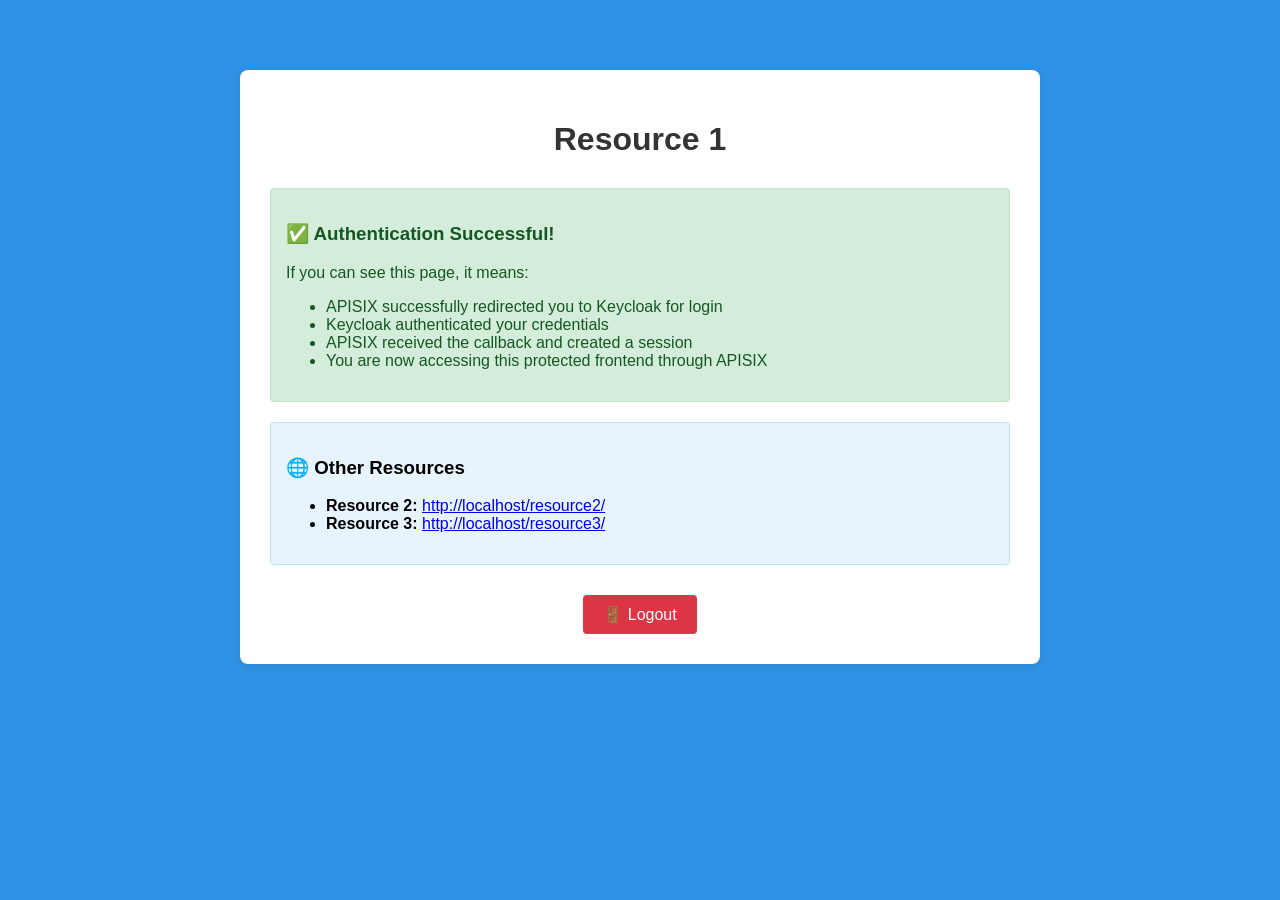
<file: resources/resource1/index.html>
<!DOCTYPE html>
<html lang="en">

<head>
  <meta charset="UTF-8">
  <meta name="viewport" content="width=device-width, initial-scale=1.0">
  <title>APISIX + Keycloak Demo Resource 1</title>
  <style>
    body {
      font-family: Arial, sans-serif;
      max-width: 800px;
      margin: 50px auto;
      padding: 20px;
      background-color: #2f92e4ff;
    }

    .container {
      background: white;
      padding: 30px;
      border-radius: 8px;
      box-shadow: 0 2px 10px rgba(0, 0, 0, 0.1);
    }

    .header {
      text-align: center;
      color: #333;
      margin-bottom: 30px;
    }

    .info-box {
      background: #e8f4fd;
      border: 1px solid #bee5eb;
      border-radius: 4px;
      padding: 15px;
      margin: 20px 0;
    }

    .success {
      background: #d4edda;
      border-color: #c3e6cb;
      color: #155724;
    }

    .logout-btn {
      background: #dc3545;
      color: white;
      padding: 10px 20px;
      border: none;
      border-radius: 4px;
      cursor: pointer;
      text-decoration: none;
      display: inline-block;
    }

    .logout-btn:hover {
      background: #c82333;
    }
  </style>
</head>

<body>
  <div class="container">
    <div class="header">
      <h1>Resource 1</h1>
    </div>

    <div class="info-box success">
      <h3>✅ Authentication Successful!</h3>
      <p>If you can see this page, it means:</p>
      <ul>
        <li>APISIX successfully redirected you to Keycloak for login</li>
        <li>Keycloak authenticated your credentials</li>
        <li>APISIX received the callback and created a session</li>
        <li>You are now accessing this protected frontend through APISIX</li>
      </ul>
    </div> 

    <div class="info-box">
      <h3>🌐 Other Resources</h3>
      <ul>
        <li><strong>Resource 2:</strong> <a href="http://localhost/resource2/">http://localhost/resource2/</a></li>
        <li><strong>Resource 3:</strong> <a href="http://localhost/resource3/">http://localhost/resource3/</a></li>
      </ul>
    </div>

    <div style="text-align: center; margin-top: 30px;">
      <a href="/logout" class="logout-btn">🚪 Logout</a>
    </div>
  </div>
</body>

</html>
</file>
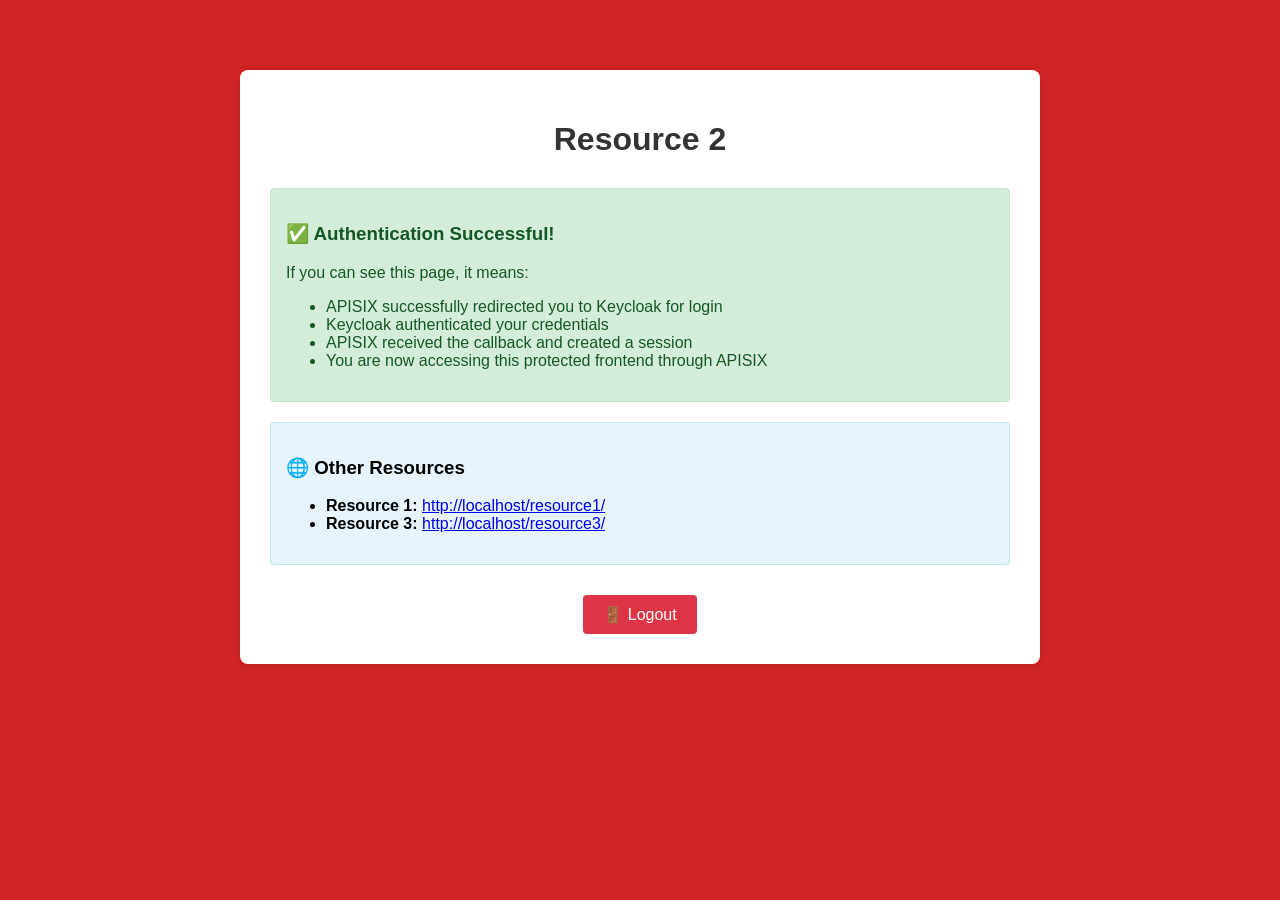
<file: resources/resource2/index.html>
<!DOCTYPE html>
<html lang="en">

<head>
  <meta charset="UTF-8">
  <meta name="viewport" content="width=device-width, initial-scale=1.0">
  <title>APISIX + Keycloak Demo Resource 2</title>
  <style>
    body {
      font-family: Arial, sans-serif;
      max-width: 800px;
      margin: 50px auto;
      padding: 20px;
      background-color: #d12525ff;
    }

    .container {
      background: white;
      padding: 30px;
      border-radius: 8px;
      box-shadow: 0 2px 10px rgba(0, 0, 0, 0.1);
    }

    .header {
      text-align: center;
      color: #333;
      margin-bottom: 30px;
    }

    .info-box {
      background: #e8f4fd;
      border: 1px solid #bee5eb;
      border-radius: 4px;
      padding: 15px;
      margin: 20px 0;
    }

    .success {
      background: #d4edda;
      border-color: #c3e6cb;
      color: #155724;
    }

    .logout-btn {
      background: #dc3545;
      color: white;
      padding: 10px 20px;
      border: none;
      border-radius: 4px;
      cursor: pointer;
      text-decoration: none;
      display: inline-block;
    }

    .logout-btn:hover {
      background: #c82333;
    }
  </style>
</head>

<body>
  <div class="container">
    <div class="header">
      <h1>Resource 2</h1>
    </div>

    <div class="info-box success">
      <h3>✅ Authentication Successful!</h3>
      <p>If you can see this page, it means:</p>
      <ul>
        <li>APISIX successfully redirected you to Keycloak for login</li>
        <li>Keycloak authenticated your credentials</li>
        <li>APISIX received the callback and created a session</li>
        <li>You are now accessing this protected frontend through APISIX</li>
      </ul>
    </div> 

    <div class="info-box">
      <h3>🌐 Other Resources</h3>
      <ul>
        <li><strong>Resource 1:</strong> <a href="http://localhost/resource1/">http://localhost/resource1/</a></li>
        <li><strong>Resource 3:</strong> <a href="http://localhost/resource3/">http://localhost/resource3/</a></li>
      </ul>
    </div>

    <div style="text-align: center; margin-top: 30px;">
      <a href="/logout" class="logout-btn">🚪 Logout</a>
    </div>
  </div>
</body>

</html>
</file>
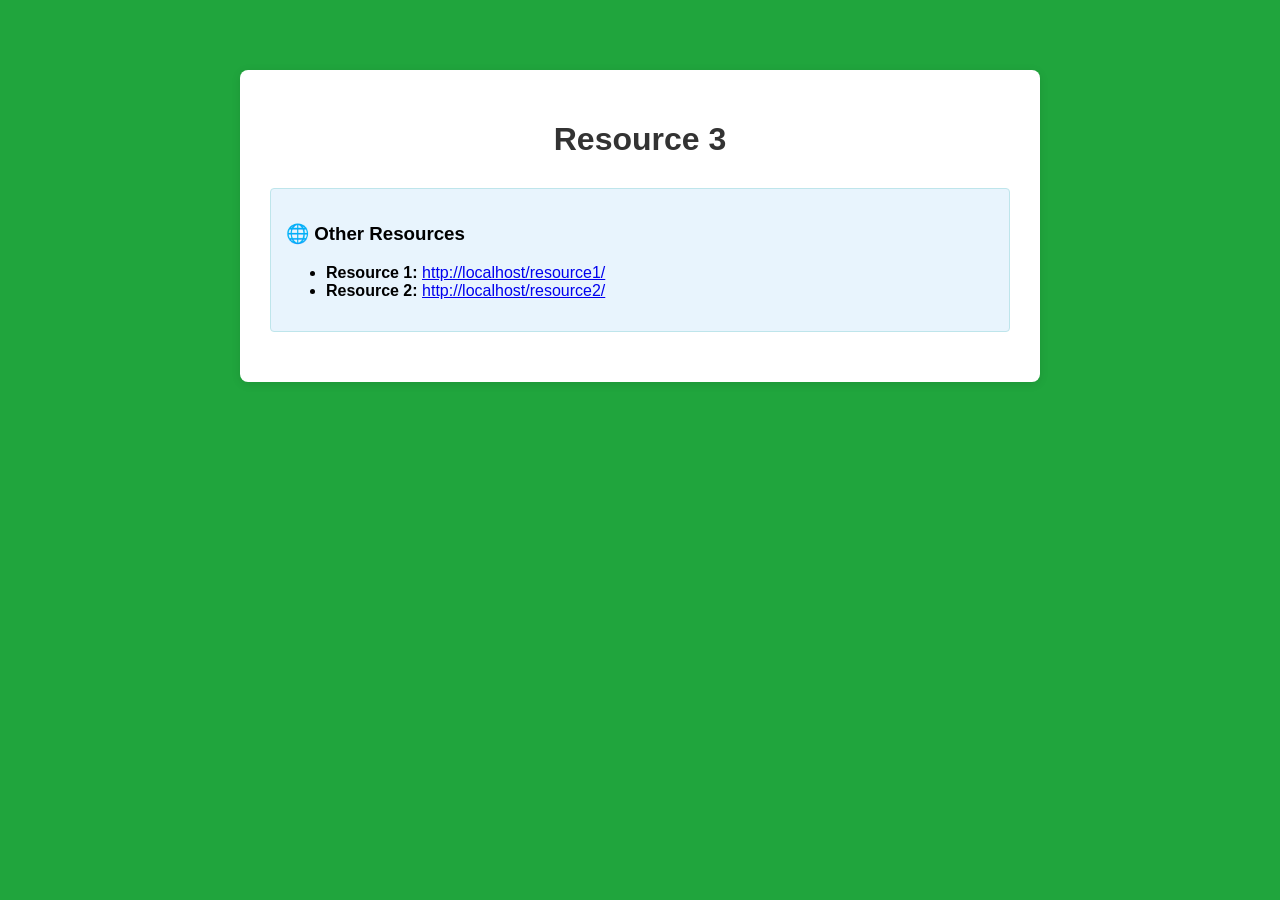
<file: resources/resource3/index.html>
<!DOCTYPE html>
<html lang="en">

<head>
  <meta charset="UTF-8">
  <meta name="viewport" content="width=device-width, initial-scale=1.0">
  <title>APISIX + Keycloak Demo Resource 3</title>
  <style>
    body {
      font-family: Arial, sans-serif;
      max-width: 800px;
      margin: 50px auto;
      padding: 20px;
      background-color: #20a53dff;
    }

    .container {
      background: white;
      padding: 30px;
      border-radius: 8px;
      box-shadow: 0 2px 10px rgba(0, 0, 0, 0.1);
    }

    .header {
      text-align: center;
      color: #333;
      margin-bottom: 30px;
    }

    .info-box {
      background: #e8f4fd;
      border: 1px solid #bee5eb;
      border-radius: 4px;
      padding: 15px;
      margin: 20px 0;
    }

    .success {
      background: #d4edda;
      border-color: #c3e6cb;
      color: #155724;
    }

    .logout-btn {
      background: #dc3545;
      color: white;
      padding: 10px 20px;
      border: none;
      border-radius: 4px;
      cursor: pointer;
      text-decoration: none;
      display: inline-block;
    }

    .logout-btn:hover {
      background: #c82333;
    }
  </style>
</head>

<body>
  <div class="container">
    <div class="header">
      <h1>Resource 3</h1>
    </div>

    <!-- 
    <div class="info-box success">
      <h3>✅ Authentication Successful!</h3>
      <p>If you can see this page, it means:</p>
      <ul>
        <li>APISIX successfully redirected you to Keycloak for login</li>
        <li>Keycloak authenticated your credentials</li>
        <li>APISIX received the callback and created a session</li>
        <li>You are now accessing this protected frontend through APISIX</li>
      </ul>
    </div> 
    -->

    <div class="info-box">
      <h3>🌐 Other Resources</h3>
      <ul>
        <li><strong>Resource 1:</strong> <a href="http://localhost/resource1/">http://localhost/resource1/</a></li>
        <li><strong>Resource 2:</strong> <a href="http://localhost/resource2/">http://localhost/resource2/</a></li>
      </ul>
    </div>

    <!--
    <div style="text-align: center; margin-top: 30px;">
      <a href="/logout" class="logout-btn">🚪 Logout</a>
    </div>
    -->
  </div>
</body>

</html>
</file>
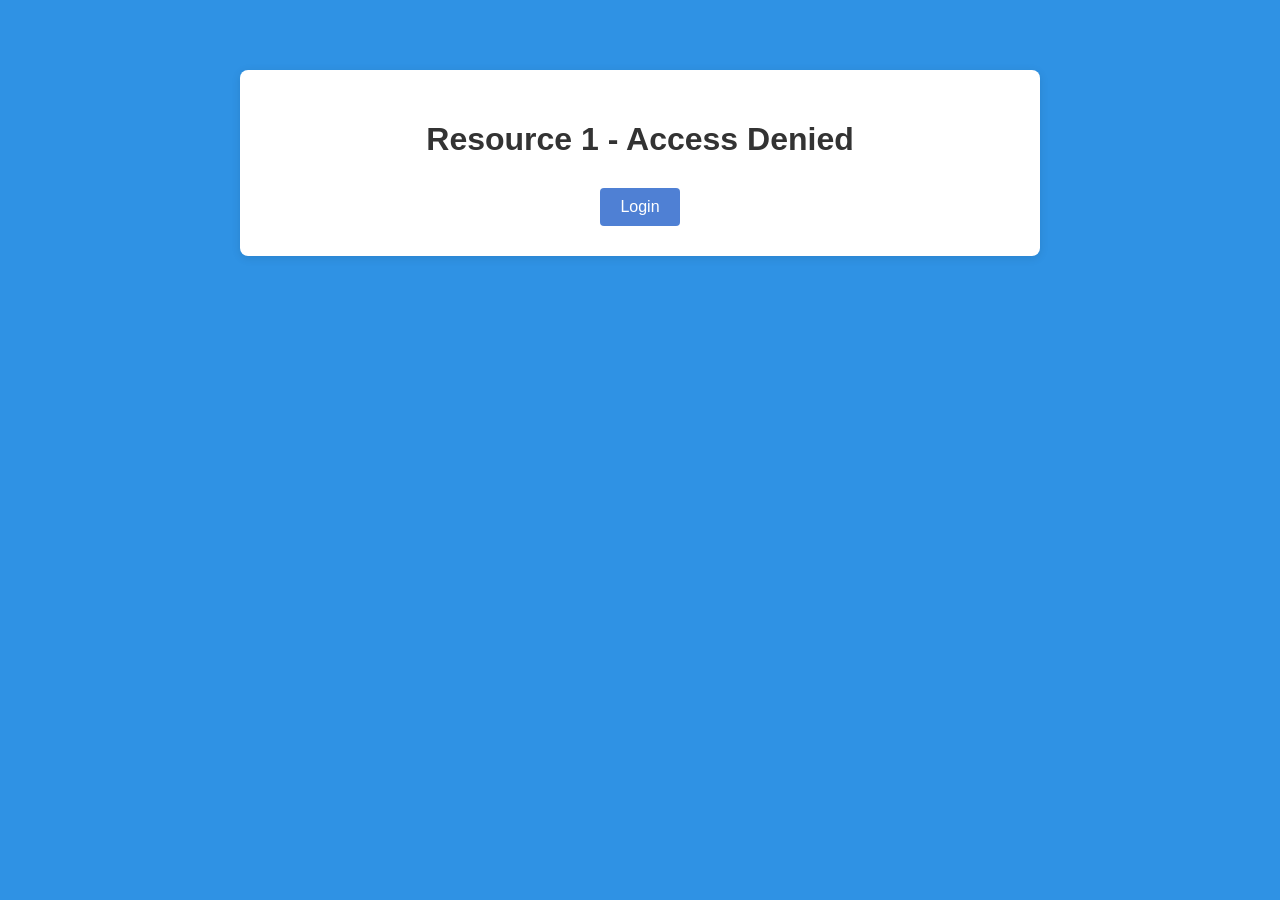
<file: resources/resource1/access-denied.html>
<!DOCTYPE html>
<html lang="en">

<head>
  <meta charset="UTF-8">
  <meta name="viewport" content="width=device-width, initial-scale=1.0">
  <title>APISIX + Keycloak Demo Access Denied</title>
  <style>
    body {
      font-family: Arial, sans-serif;
      max-width: 800px;
      margin: 50px auto;
      padding: 20px;
      background-color: #2f92e4ff;
    }

    .container {
      background: white;
      padding: 30px;
      border-radius: 8px;
      box-shadow: 0 2px 10px rgba(0, 0, 0, 0.1);
    }

    .header {
      text-align: center;
      color: #333;
      margin-bottom: 30px;
    }

    .info-box {
      background: #e8f4fd;
      border: 1px solid #bee5eb;
      border-radius: 4px;
      padding: 15px;
      margin: 20px 0;
    }

    .success {
      background: #d4edda;
      border-color: #c3e6cb;
      color: #155724;
    }

    .login-btn {
      background: #4f80d4ff;
      color: white;
      padding: 10px 20px;
      border: none;
      border-radius: 4px;
      cursor: pointer;
      text-decoration: none;
      display: inline-block;
    }

    .login-btn:hover {
      background: #75a8d4ff;
    }
  </style>
</head>

<body>
  <div class="container">
    <div class="header">
      <h1>Resource 1 - Access Denied</h1>
    </div>

    <div style="text-align: center; margin-top: 30px;">
      <a href="/logout" class="login-btn">Login</a>
    </div>
  </div>
</body>

</html>
</file>
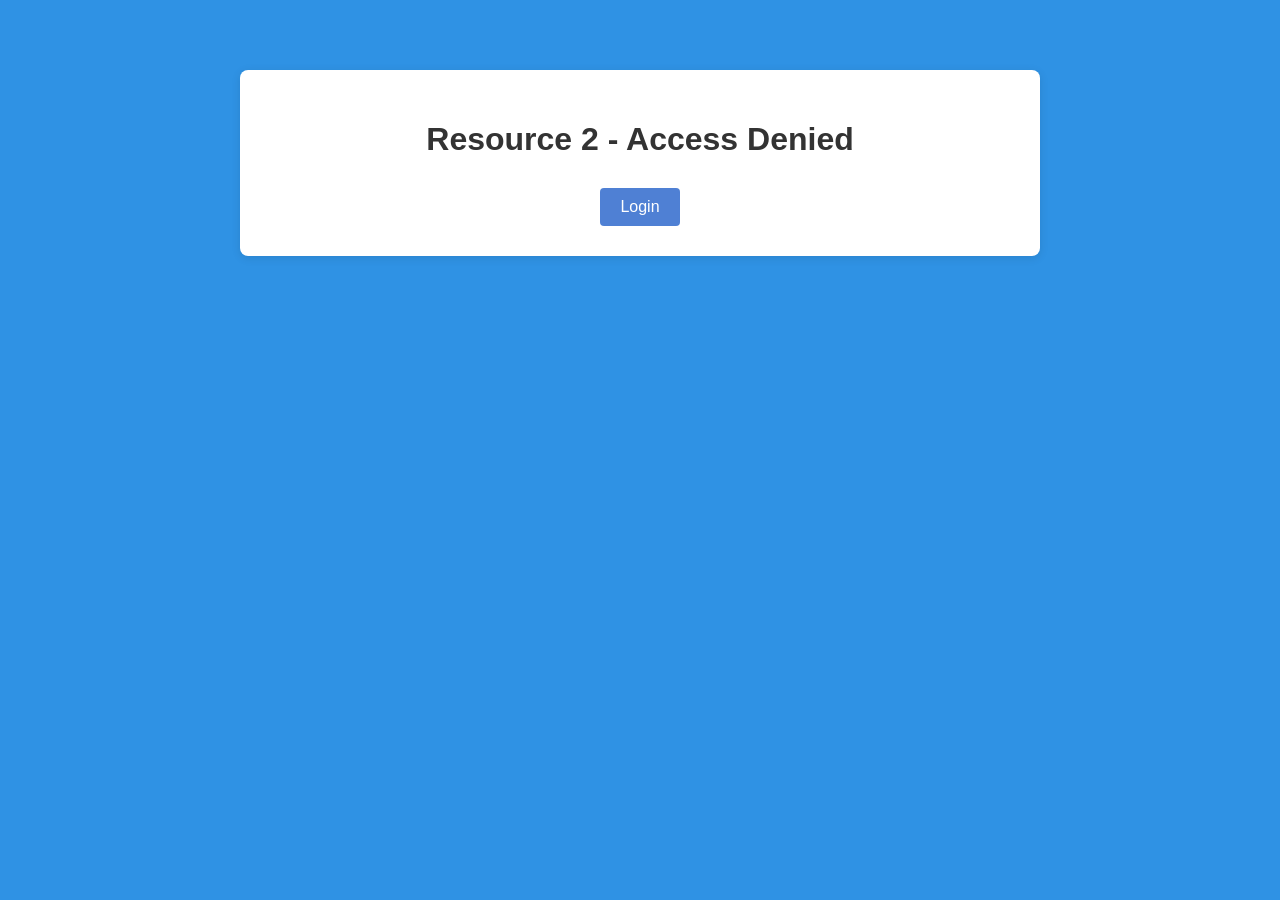
<file: resources/resource2/access-denied.html>
<!DOCTYPE html>
<html lang="en">

<head>
  <meta charset="UTF-8">
  <meta name="viewport" content="width=device-width, initial-scale=1.0">
  <title>APISIX + Keycloak Demo Access Denied</title>
  <style>
    body {
      font-family: Arial, sans-serif;
      max-width: 800px;
      margin: 50px auto;
      padding: 20px;
      background-color: #2f92e4ff;
    }

    .container {
      background: white;
      padding: 30px;
      border-radius: 8px;
      box-shadow: 0 2px 10px rgba(0, 0, 0, 0.1);
    }

    .header {
      text-align: center;
      color: #333;
      margin-bottom: 30px;
    }

    .info-box {
      background: #e8f4fd;
      border: 1px solid #bee5eb;
      border-radius: 4px;
      padding: 15px;
      margin: 20px 0;
    }

    .success {
      background: #d4edda;
      border-color: #c3e6cb;
      color: #155724;
    }

    .login-btn {
      background: #4f80d4ff;
      color: white;
      padding: 10px 20px;
      border: none;
      border-radius: 4px;
      cursor: pointer;
      text-decoration: none;
      display: inline-block;
    }

    .login-btn:hover {
      background: #75a8d4ff;
    }
  </style>
</head>

<body>
  <div class="container">
    <div class="header">
      <h1>Resource 2 - Access Denied</h1>
    </div>

    <div style="text-align: center; margin-top: 30px;">
      <a href="/logout" class="login-btn">Login</a>
    </div>
  </div>
</body>

</html>
</file>
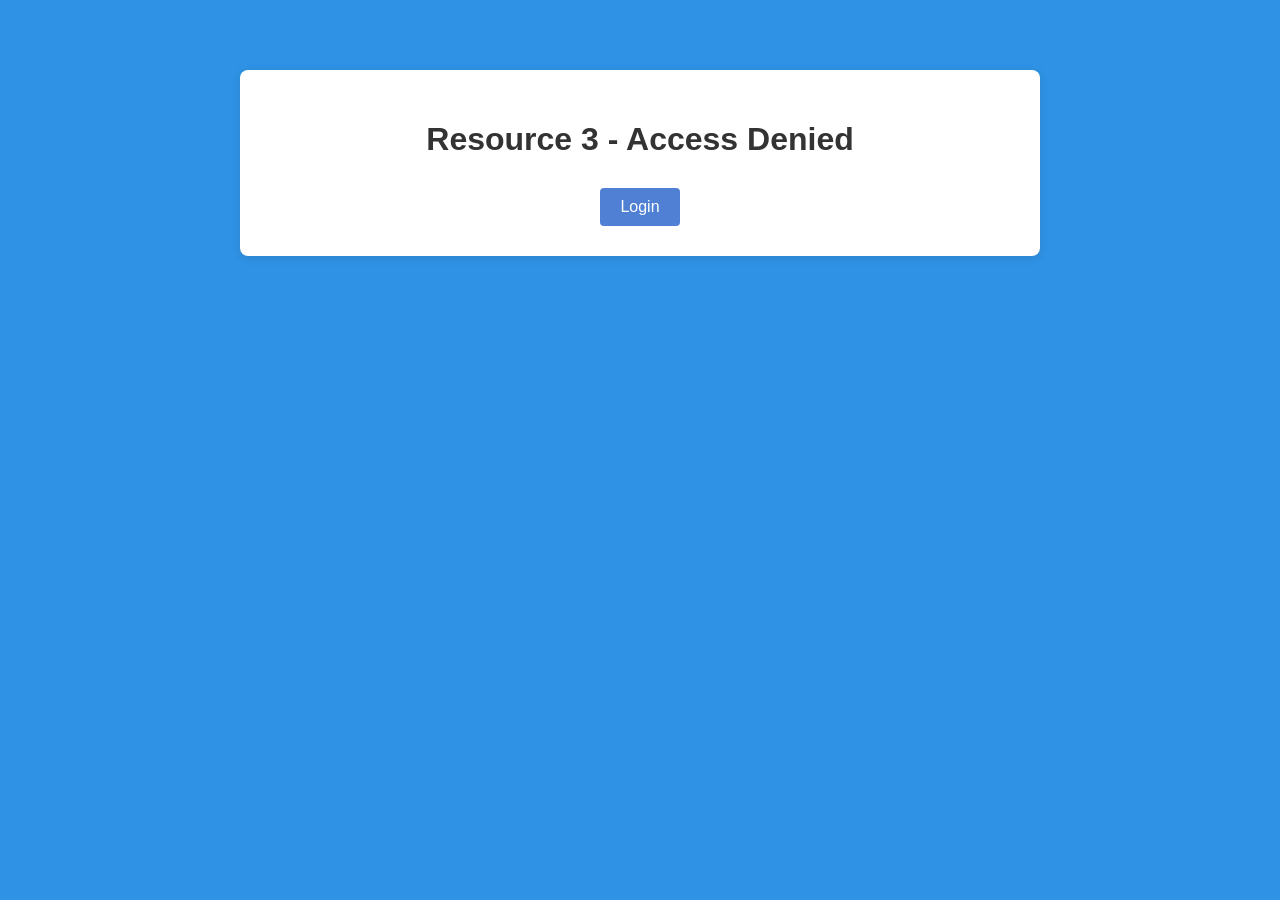
<file: resources/resource3/access-denied.html>
<!DOCTYPE html>
<html lang="en">

<head>
  <meta charset="UTF-8">
  <meta name="viewport" content="width=device-width, initial-scale=1.0">
  <title>APISIX + Keycloak Demo Access Denied</title>
  <style>
    body {
      font-family: Arial, sans-serif;
      max-width: 800px;
      margin: 50px auto;
      padding: 20px;
      background-color: #2f92e4ff;
    }

    .container {
      background: white;
      padding: 30px;
      border-radius: 8px;
      box-shadow: 0 2px 10px rgba(0, 0, 0, 0.1);
    }

    .header {
      text-align: center;
      color: #333;
      margin-bottom: 30px;
    }

    .info-box {
      background: #e8f4fd;
      border: 1px solid #bee5eb;
      border-radius: 4px;
      padding: 15px;
      margin: 20px 0;
    }

    .success {
      background: #d4edda;
      border-color: #c3e6cb;
      color: #155724;
    }

    .login-btn {
      background: #4f80d4ff;
      color: white;
      padding: 10px 20px;
      border: none;
      border-radius: 4px;
      cursor: pointer;
      text-decoration: none;
      display: inline-block;
    }

    .login-btn:hover {
      background: #75a8d4ff;
    }
  </style>
</head>

<body>
  <div class="container">
    <div class="header">
      <h1>Resource 3 - Access Denied</h1>
    </div>

    <div style="text-align: center; margin-top: 30px;">
      <a href="/logout" class="login-btn">Login</a>
    </div>
  </div>
</body>

</html>
</file>
